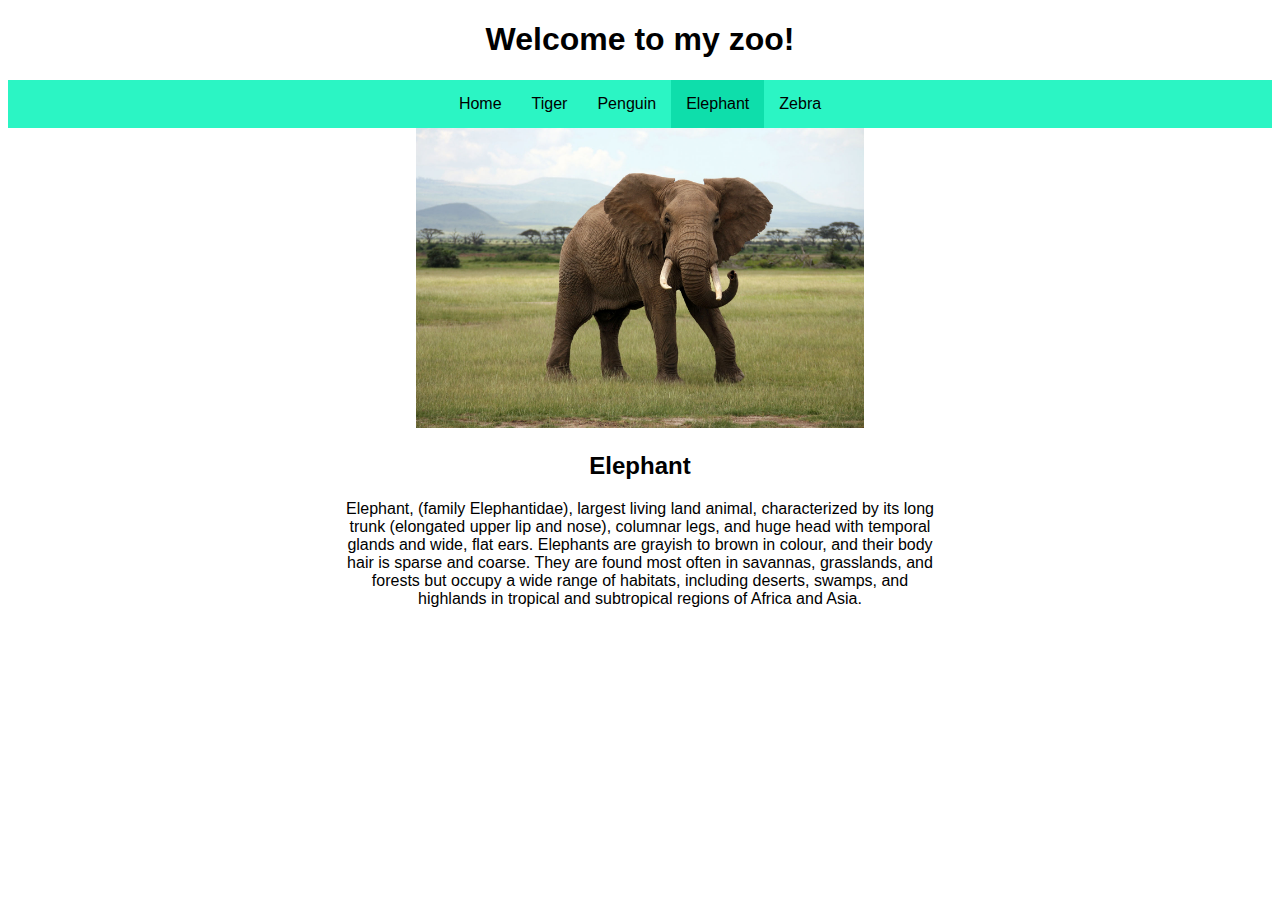
<file: elephant.html>
<!DOCTYPE html>
<html lang="en">
<head>
    <meta charset="UTF-8">
    <meta http-equiv="X-UA-Compatible" content="IE=edge">
    <meta name="viewport" content="width=device-width, initial-scale=1.0">
    <link rel="stylesheet" href="style.css">
    <title>Zoo</title>
</head>
<body>
    <h1>Welcome to my zoo!</h1>
    <nav>
        <a href="index.html">Home</a>
        <a href="tiger.html">Tiger</a>
        <a href="penguin.html">Penguin</a>
        <a href="elephant.html" class="selected">Elephant</a>
        <a href="zebra.html">Zebra</a>
    </nav>
    <img src="./images/elephant.jpg" alt="picture of an elephant">
    <h2>Elephant</h2>
    <p>
        Elephant, (family Elephantidae), largest living land animal, characterized by 
        its long trunk (elongated upper lip and nose), columnar legs, and huge head 
        with temporal glands and wide, flat ears. Elephants are grayish to brown in 
        colour, and their body hair is sparse and coarse. They are found most often in 
        savannas, grasslands, and forests but occupy a wide range of habitats, 
        including deserts, swamps, and highlands in tropical and subtropical regions of 
        Africa and Asia.
    </p>
</body>
</html>
</file>
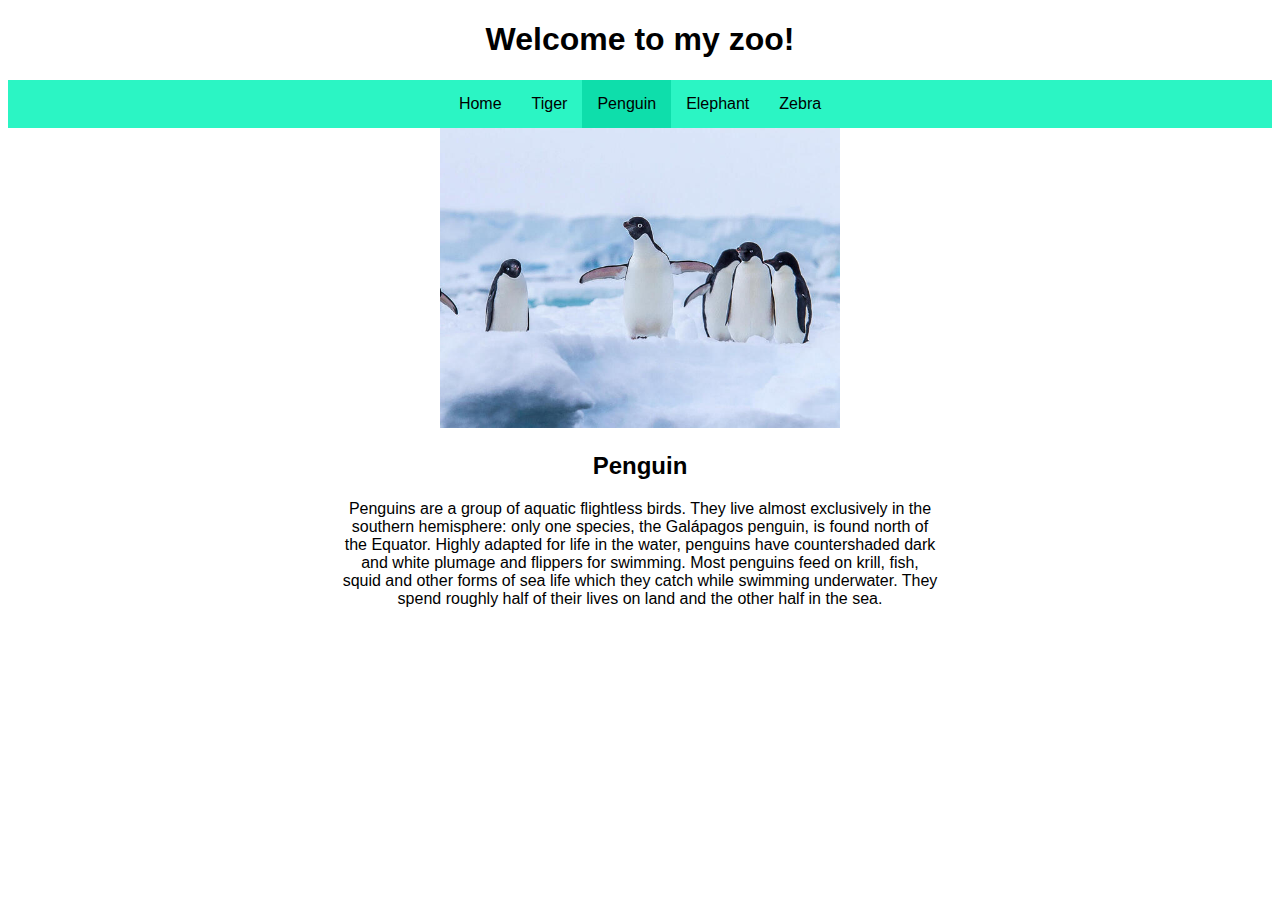
<file: penguin.html>
<!DOCTYPE html>
<html lang="en">
<head>
    <meta charset="UTF-8">
    <meta http-equiv="X-UA-Compatible" content="IE=edge">
    <meta name="viewport" content="width=device-width, initial-scale=1.0">
    <link rel="stylesheet" href="style.css">
    <title>Zoo</title>
</head>
<body>
    <h1>Welcome to my zoo!</h1>
    <nav>
        <a href="index.html">Home</a>
        <a href="tiger.html">Tiger</a>
        <a href="penguin.html" class="selected">Penguin</a>
        <a href="elephant.html">Elephant</a>
        <a href="zebra.html">Zebra</a>
    </nav>
    <img src="./images/penguin.jpg" alt="picture of a penguin">
    <h2>Penguin</h2>
    <p>
        Penguins are a group of aquatic flightless birds. They live almost exclusively in 
        the southern hemisphere: only one species, the Galápagos penguin, is found north 
        of the Equator. Highly adapted for life in the water, penguins have countershaded 
        dark and white plumage and flippers for swimming. Most penguins feed on krill, 
        fish, squid and other forms of sea life which they catch while swimming 
        underwater. They spend roughly half of their lives on land and the other half in 
        the sea.
    </p>
    </html>
</file>
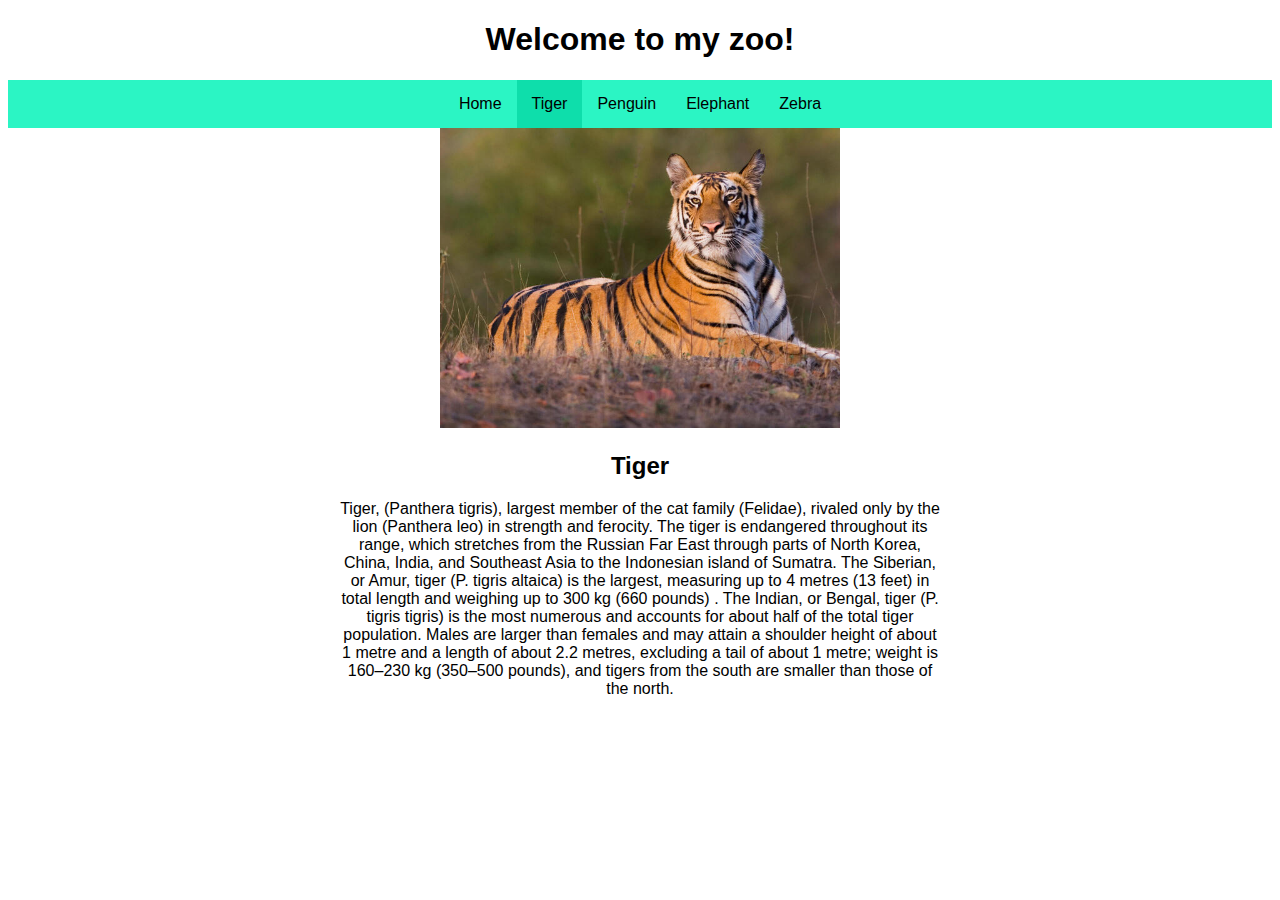
<file: tiger.html>
<!DOCTYPE html>
<html lang="en">
<head>
    <meta charset="UTF-8">
    <meta http-equiv="X-UA-Compatible" content="IE=edge">
    <meta name="viewport" content="width=device-width, initial-scale=1.0">
    <link rel="stylesheet" href="style.css">
    <title>Zoo</title>
</head>
<body>
    <h1>Welcome to my zoo!</h1>
    <nav>
        <a href="index.html">Home</a>
        <a href="tiger.html" class="selected">Tiger</a>
        <a href="penguin.html">Penguin</a>
        <a href="elephant.html">Elephant</a>
        <a href="zebra.html">Zebra</a>
    </nav>
    <img src="./images/tiger.jpg" alt="picture of a tiger">
    <h2>Tiger</h2>
    <p>
        Tiger, (Panthera tigris), largest member of the cat family (Felidae), rivaled only by the lion 
        (Panthera leo) in strength and ferocity. The tiger is endangered throughout its range, which 
        stretches from the Russian Far East through parts of North Korea, China, India, and Southeast 
        Asia to the Indonesian island of Sumatra. The Siberian, or Amur, tiger (P. tigris altaica) is the 
        largest, measuring up to 4 metres (13 feet) in total length and weighing up to 300 kg (660 pounds)
        . The Indian, or Bengal, tiger (P. tigris tigris) is the most numerous and accounts for about 
        half of the total tiger population. Males are larger than females and may attain a shoulder 
        height of about 1 metre and a length of about 2.2 metres, excluding a tail of about 1 metre; 
        weight is 160–230 kg (350–500 pounds), and tigers from the south are smaller than those of the 
        north.
    </p>
</body>
</html>
</file>
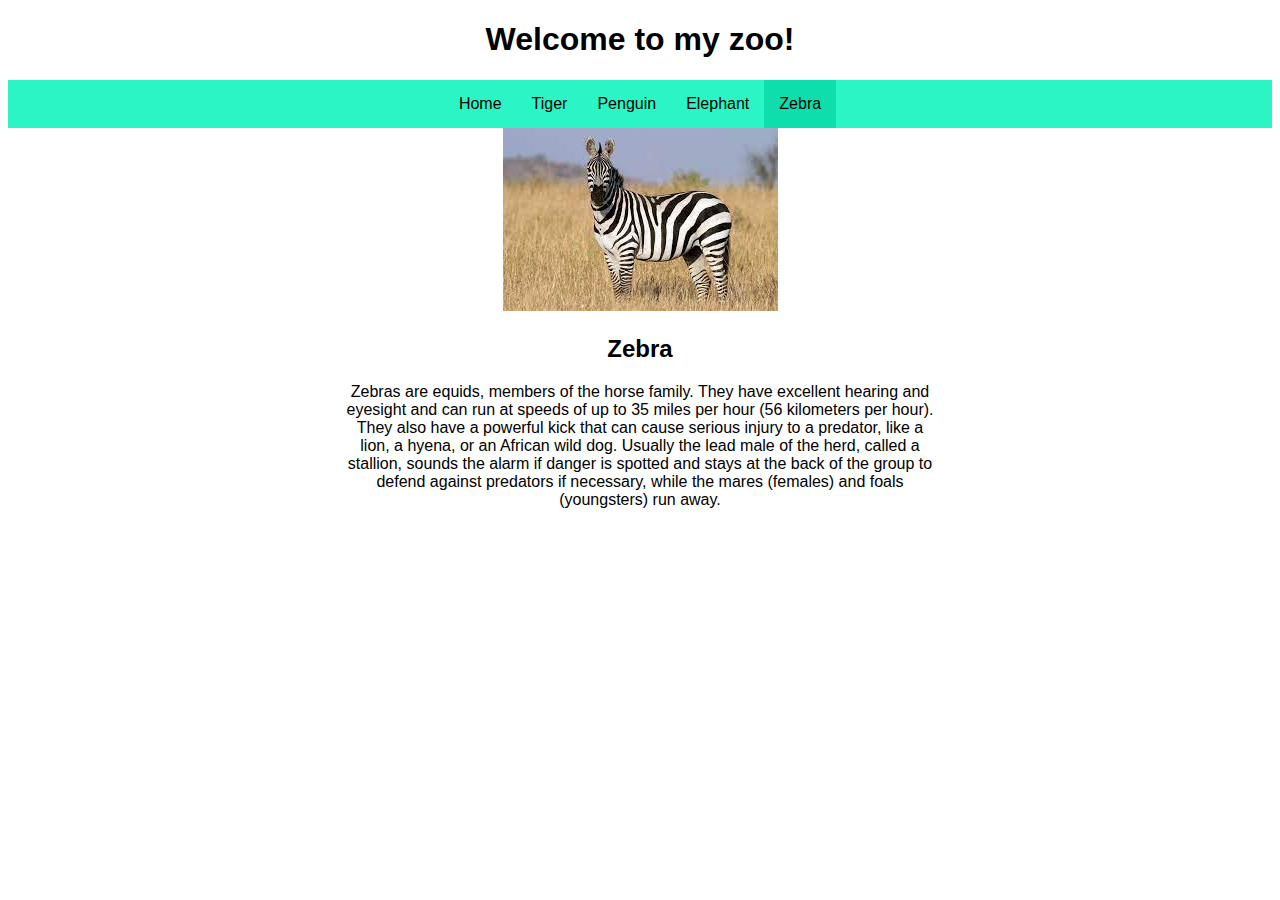
<file: zebra.html>
<!DOCTYPE html>
<html lang="en">
<head>
    <meta charset="UTF-8">
    <meta http-equiv="X-UA-Compatible" content="IE=edge">
    <meta name="viewport" content="width=device-width, initial-scale=1.0">
    <link rel="stylesheet" href="style.css">
    <title>Zoo</title>
</head>
<body>
    <h1>Welcome to my zoo!</h1>
    <nav>
        <a href="index.html">Home</a>
        <a href="tiger.html">Tiger</a>
        <a href="penguin.html">Penguin</a>
        <a href="elephant.html">Elephant</a>
        <a href="zebra.html" class="selected">Zebra</a>
    </nav>
    <img src="./images/zebra.jpg" alt="picture of a zebra">
    <h2>Zebra</h2>
    <p>
        Zebras are equids, members of the horse family. They have excellent hearing and 
        eyesight and can run at speeds of up to 35 miles per hour (56 kilometers per 
        hour). They also have a powerful kick that can cause serious injury to a 
        predator, like a lion, a hyena, or an African wild dog. Usually the lead male 
        of the herd, called a stallion, sounds the alarm if danger is spotted and stays 
        at the back of the group to defend against predators if necessary, while the 
        mares (females) and foals (youngsters) run away.
    </p>
</body>
</html>
</file>
<file: style.css>
* {
    text-align: center;
    box-sizing: border-box;
    font-family: Arial, Helvetica, sans-serif;
}

nav {
    background-color: #2BF5C4;
    display: flex;
    justify-content: center;
}

nav a {
    text-decoration: none;
    color: black;
    text-align: center;
    padding: 15px;
}

nav a:hover,
.selected {
    background-color: #0EDEAB;
}

img {
    max-height: 300px;
}

p {
    margin: auto;
    max-width: 600px;
}

.intro {
    margin-top: 30px;
    font-size: 25px;
}
</file>
